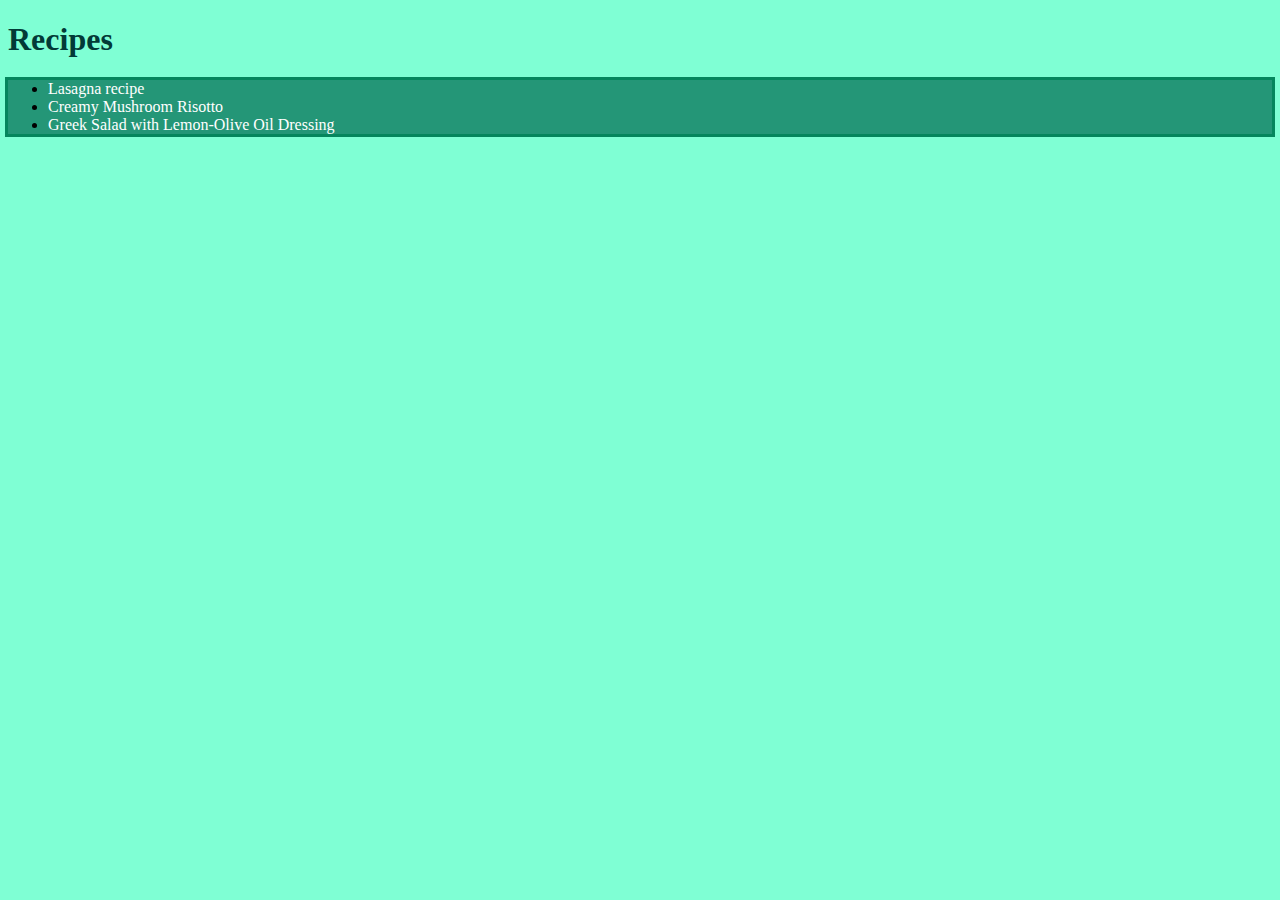
<file: index.html>
<!DOCTYPE html>
<html lang="en">
<head>
    <meta charset="UTF-8">
    <meta name="viewport" content="width=device-width, initial-scale=1.0">
    <link rel="stylesheet" href="./styles.css">
    <title>Recipes Project</title>
</head>
<body class="main">
    <h1 style="color: rgb(2, 58, 55)">Recipes</h1>

    <div class="main-links">
    <ul>
        <li><a href="./recipes/lasagna.html">Lasagna recipe</a></li>
        <li><a href="./recipes/creamy_risotto.html">Creamy Mushroom Risotto</a></li>
        <li><a href="./recipes/greek_salad.html">Greek Salad with Lemon-Olive Oil Dressing</a></li>
    </ul>
    </div>
</body>
</html>
</file>
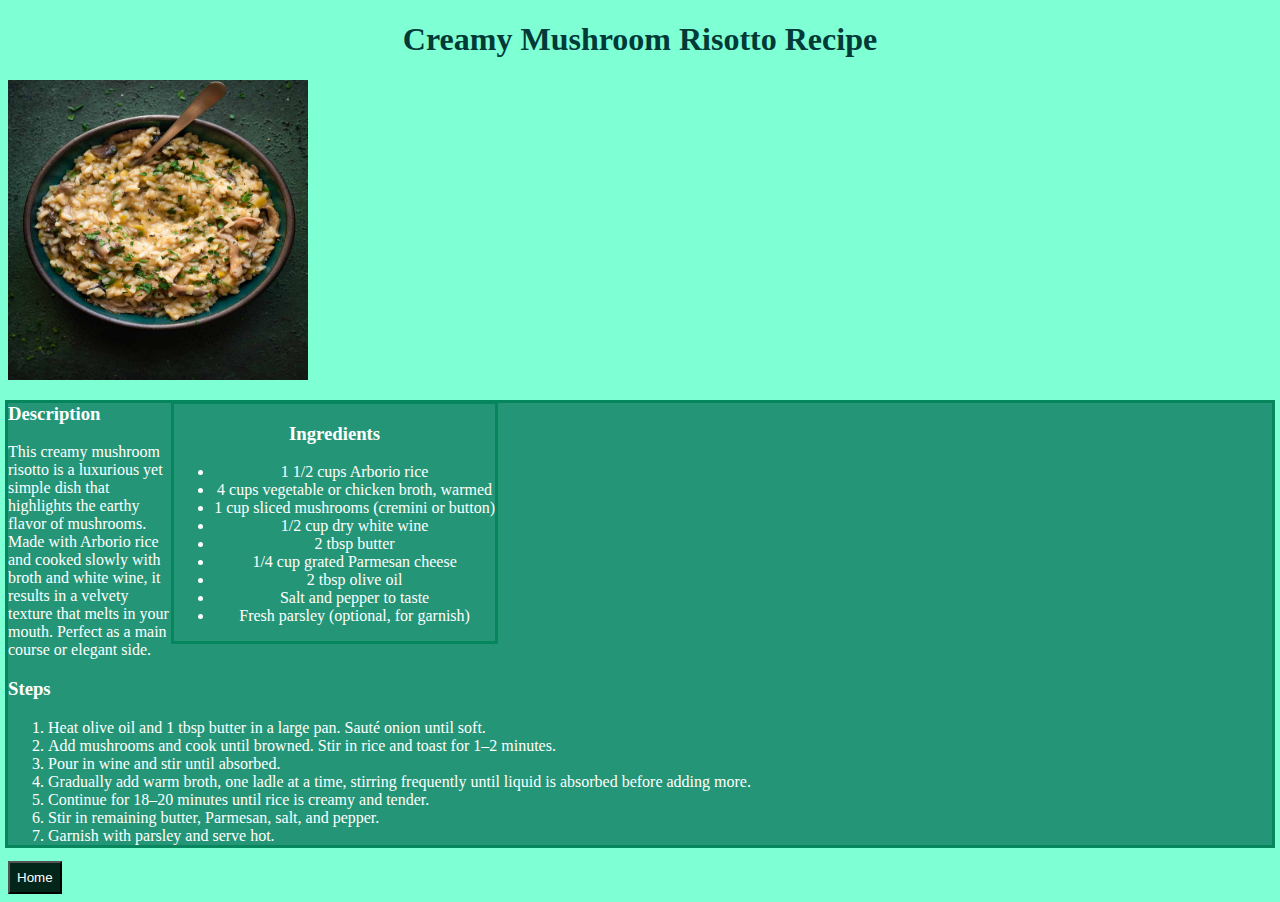
<file: recipes/creamy_risotto.html>
<!DOCTYPE html>
<html lang="en">
<head>
    <meta charset="UTF-8">
    <meta name="viewport" content="width=device-width, initial-scale=1.0">
    <title>Creamy Mushroom Risotto Recipe</title>
    <link rel="stylesheet" href="../styles.css">
</head>
<body class="recipe-body">

    <h1 style="color: rgb(2, 58, 55); text-align: center"">Creamy Mushroom Risotto Recipe</h1>
    <img src="../images/risotto.jpg" alt="risotto image" height="300" width="300">

    <div class="ingredients">
        <h3>Ingredients</h3>
        <ul>
            <li>1 1/2 cups Arborio rice</li>
            <li>4 cups vegetable or chicken broth, warmed</li>
            <li>1 cup sliced mushrooms (cremini or button)</li>
            <li>1/2 cup dry white wine</li>
            <li>2 tbsp butter</li>
            <li>1/4 cup grated Parmesan cheese</li>
            <li>2 tbsp olive oil</li>
            <li>Salt and pepper to taste</li>
            <li>Fresh parsley (optional, for garnish)</li>
        </ul>
    </div>

   <div class="step-description"> 
        <h3>Description</h3>
        <p>This creamy mushroom risotto is a luxurious yet simple dish that highlights the earthy flavor of mushrooms. Made with Arborio rice and cooked slowly with broth and white wine, it results in a velvety texture that melts in your mouth. Perfect as a main course or elegant side.</p>

        <h3>Steps</h3>
        <ol>
            <li>Heat olive oil and 1 tbsp butter in a large pan. Sauté onion until soft.</li>
            <li>Add mushrooms and cook until browned. Stir in rice and toast for 1–2 minutes.</li>
            <li>Pour in wine and stir until absorbed.</li>
            <li>Gradually add warm broth, one ladle at a time, stirring frequently until liquid is absorbed before adding more.</li>
            <li>Continue for 18–20 minutes until rice is creamy and tender.</li>
            <li>Stir in remaining butter, Parmesan, salt, and pepper.</li>
            <li>Garnish with parsley and serve hot.</li>
        </ol>
    </div>
    <button class="button-home"><a style="text-decoration: none; color: white" href="../index.html">Home</a></button> <br>
</body>
</html>
</file>
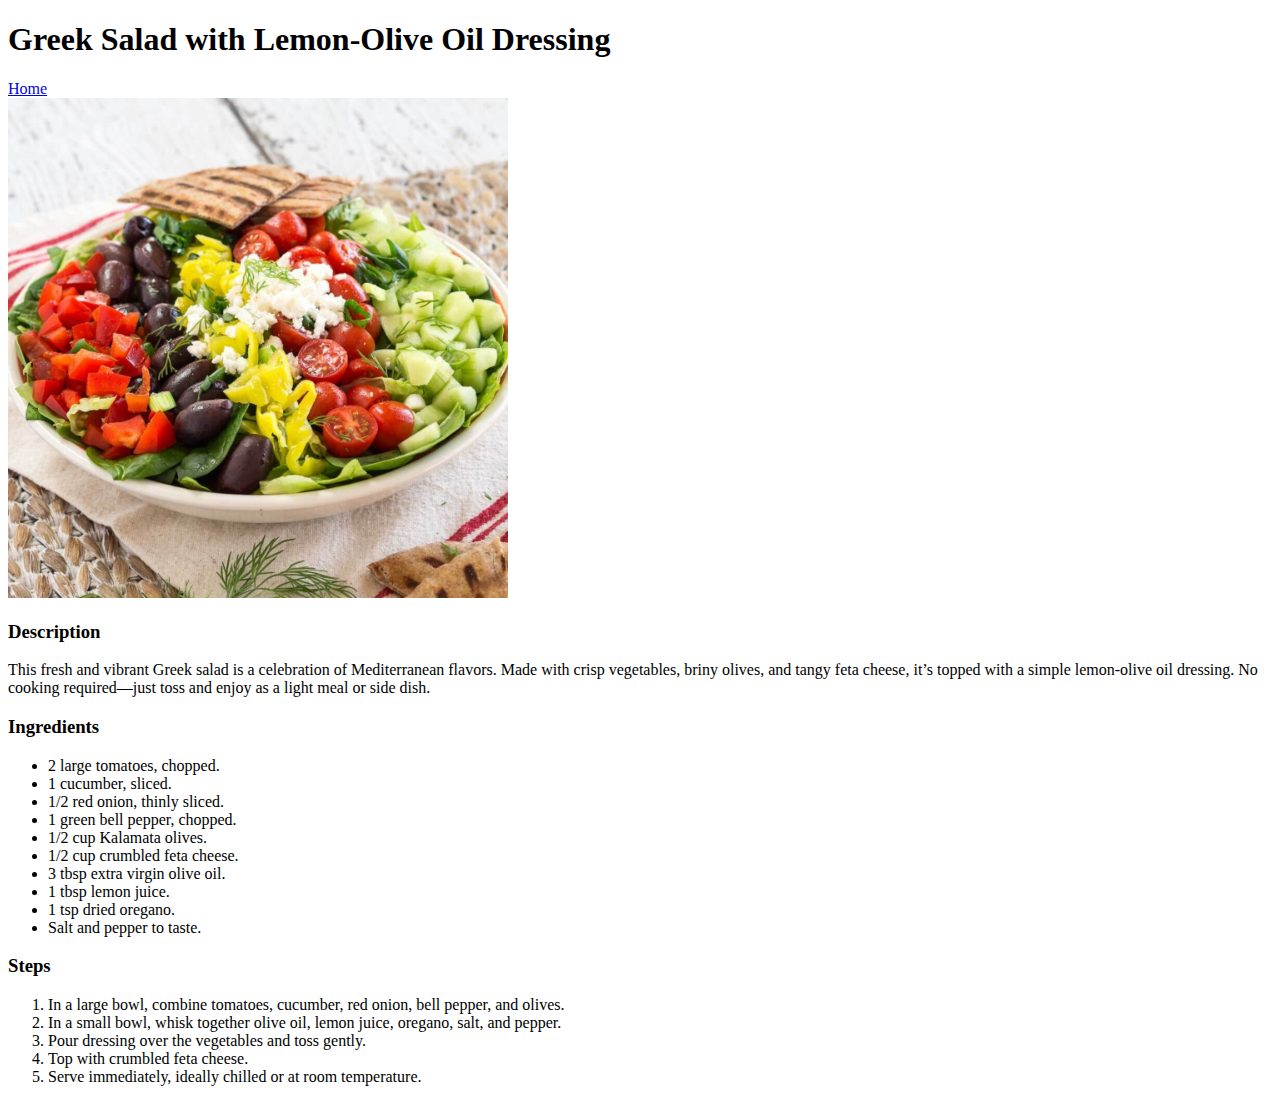
<file: recipes/greek_salad.html>
<!DOCTYPE html>
<html lang="en">
<head>
    <meta charset="UTF-8">
    <meta name="viewport" content="width=device-width, initial-scale=1.0">
    <title>Greek Salad with Lemon-Olive Oil Dressing Recipe</title>
</head>
<body>
    <h1>Greek Salad with Lemon-Olive Oil Dressing</h1>
    <a href="../index.html">Home</a> <br>
    <img src="../images/salad.png" alt="greek salad image" height="500" width="500">
    <h3>Description</h3>
    <p>This fresh and vibrant Greek salad is a celebration of Mediterranean flavors. Made with crisp vegetables, briny olives, and tangy feta cheese, it’s topped with a simple lemon-olive oil dressing. No cooking required—just toss and enjoy as a light meal or side dish.</p>
    <h3>Ingredients</h3>
    <ul>
        <li>2 large tomatoes, chopped.</li>
        <li>1 cucumber, sliced.</li>
        <li>1/2 red onion, thinly sliced.</li>
        <li>1 green bell pepper, chopped.</li>
        <li>1/2 cup Kalamata olives.</li>
        <li>1/2 cup crumbled feta cheese.</li>
        <li>3 tbsp extra virgin olive oil.</li>
        <li>1 tbsp lemon juice.</li>
        <li>1 tsp dried oregano.</li>
        <li>Salt and pepper to taste.</li>
    </ul>
    <h3>Steps</h3>
    <ol>
        <li>In a large bowl, combine tomatoes, cucumber, red onion, bell pepper, and olives.</li>
        <li>In a small bowl, whisk together olive oil, lemon juice, oregano, salt, and pepper.</li>
        <li>Pour dressing over the vegetables and toss gently.</li>
        <li>Top with crumbled feta cheese.</li>
        <li>Serve immediately, ideally chilled or at room temperature.</li>
    </ol>
</body>
</html>
</file>
<file: styles.css>
a {
    text-decoration: none; 
    color: white
}

.main{
    background-color: aquamarine;
}

.main-links{
    outline: solid rgb(5, 134, 93);
    background-color: rgb(36, 150, 119);
    
}

.recipe-body{
    background-color: aquamarine;
}

.ingredients{
    color: white;
    background-color: rgb(36, 150, 119);
    text-align: center;
    float: right;
    margin-right: 777px;
    margin-top: 20px;
    outline: solid rgb(5, 134, 93);
}

.button-home{
    padding: 7px;
    background-color: rgb(2, 38, 26);
}

.step-description{
    color: white;
    background-color: rgb(36, 150, 119);
    outline: solid rgb(5, 134, 93);
}
</file>
